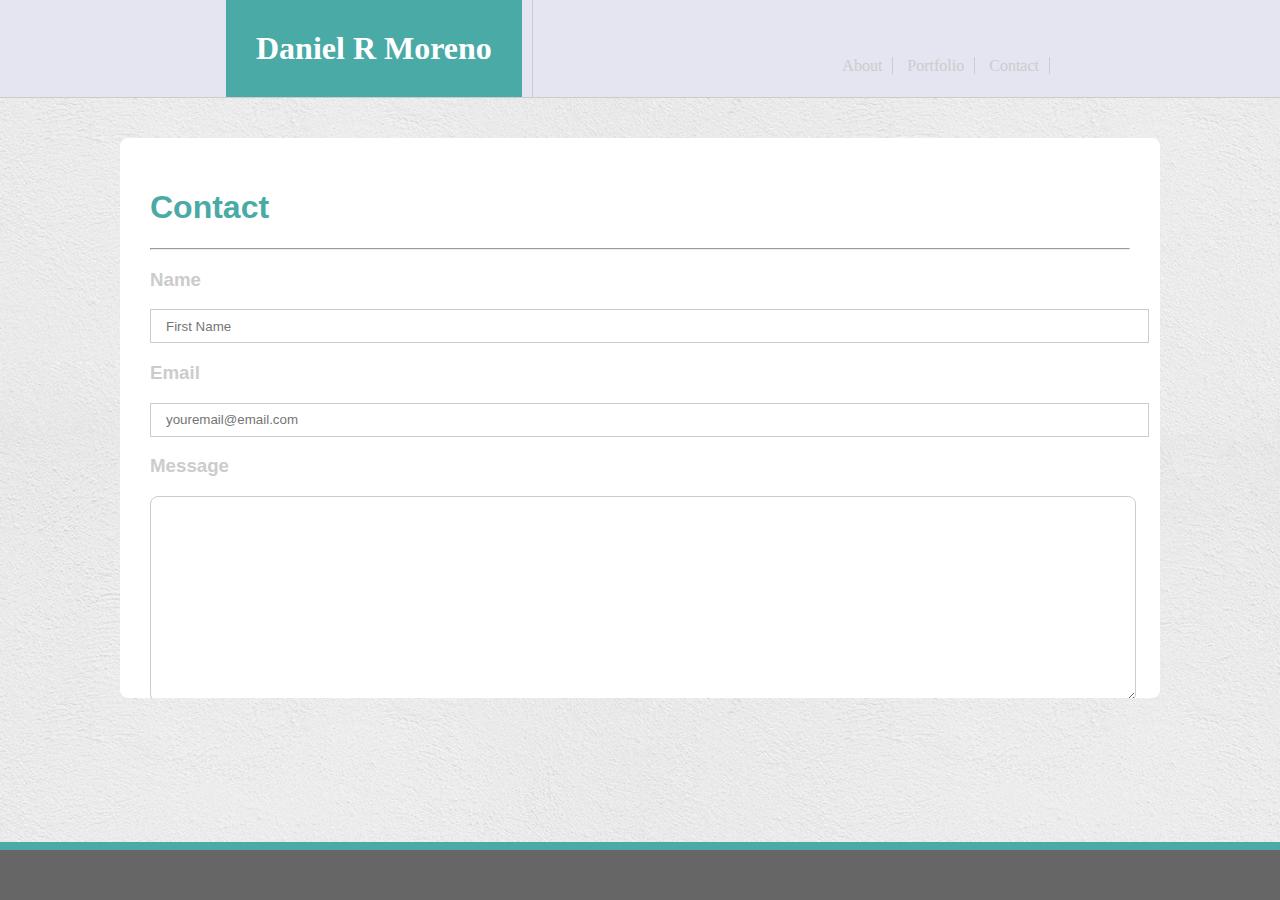
<file: contact.html>
<!DOCTYPE html>
<html>
<head>
    <title>Daniel R Moreno Contact</title>
    <link rel="stylesheet" type="text/css" href="css/styles.css" />
</head>

<body>
    <!-- nav with link in name, to index-->
     <div class="nav">
            <li><a href="./index.html"><h1>Daniel R Moreno</h1></a> </li>
        <ul>
            <li><a href="./index.html">About</a></li>
            <li><a href="./portfolio.html">Portfolio</a></li>
            <li><a href="./contact.html">Contact</a></li>
        </ul>
    </div>
    

    <div class="container">
        <h1>Contact</h1>
        <hr>
        <form action="">
            <h3>Name</h3>
            <input type="text" name="firstname" placeholder="First Name"><br>
            <h3>Email</h3>
            <input type="email" name="email" placeholder="youremail@email.com"><br>
            <h3>Message</h3>
            <textarea></textarea><br><br>
            <button>Submit</button>
        </form>
    </div>
    
    <footer>
    </footer>
</body>
</html>
</file>
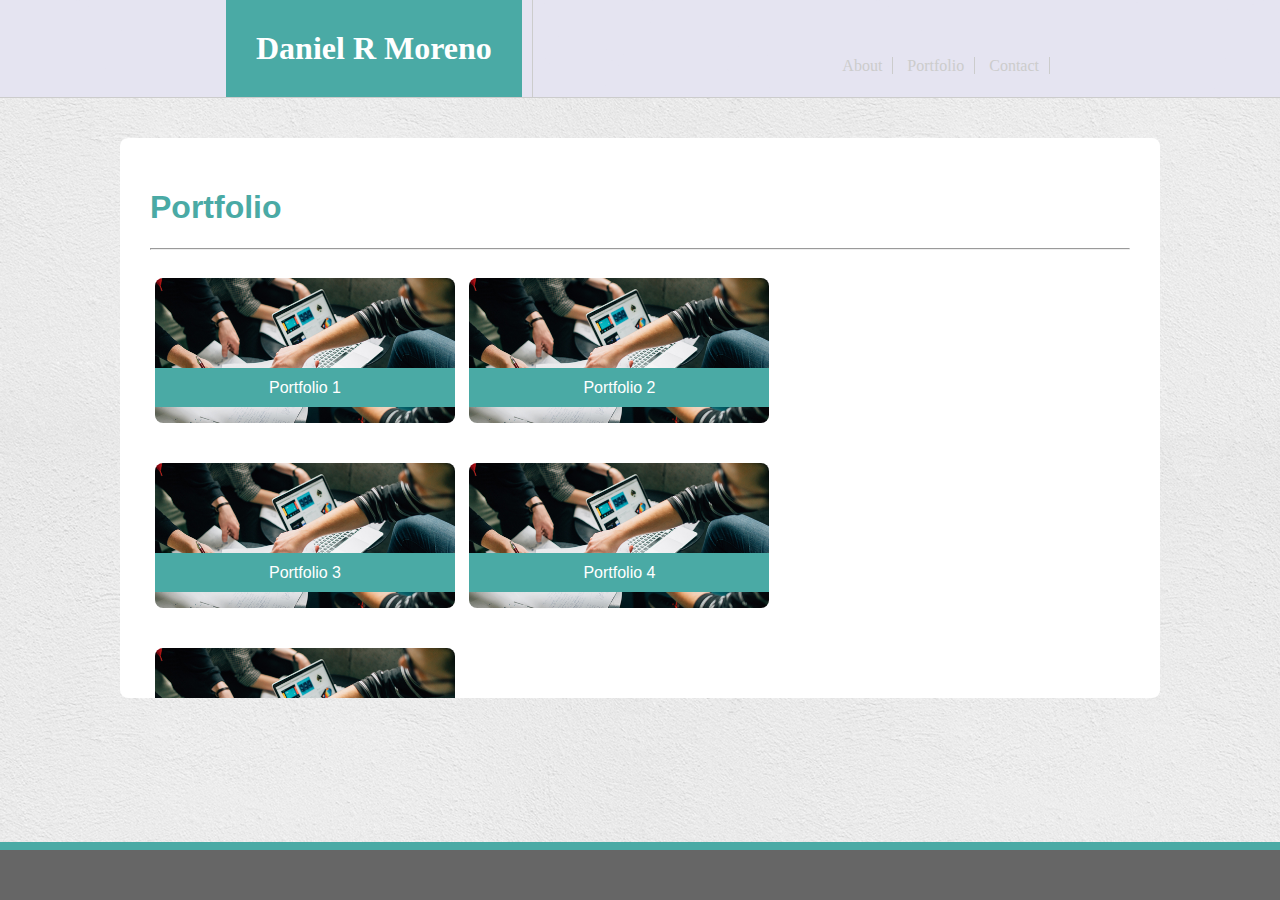
<file: portfolio.html>
<!DOCTYPE html>
<html>
<head>
    <title>Daniel R Moreno Portfolio</title>
    <link rel="stylesheet" type="text/css" href="css/styles.css" />
</head>

<body>
    <!-- nav with link in name, to index-->
     <div class="nav">
            <li><a href="./index.html"><h1>Daniel R Moreno</h1></a> </li>
        <ul>
            <li><a href="./index.html">About</a></li>
            <li><a href="./portfolio.html">Portfolio</a></li>
            <li><a href="./contact.html">Contact</a></li>
        </ul>
    </div>
    
    <div class="container">
        <h1>Portfolio</h1>
        <hr>
        <div class="container-block">
            <div class="element">            
                <div class="block-text">
                    <p>Portfolio 1</p>
                </div>
            </div>
            <div class="element">
                <div class="block-text">
                    <p>Portfolio 2</p>
                </div>
            </div>
            <div class="element"></div>
            <div class="element">            
                <div class="block-text">
                    <p>Portfolio 3</p>
                </div>
            </div>
            <div class="element">
                <div class="block-text">
                    <p>Portfolio 4</p>
                 </div>
            </div>
            <div class="element"></div>
            <div class="element">            
                <div class="block-text">
                    <p>Portfolio 5</p>
                </div>
            </div>
            <div class="element"></div>
            <div class="element"></div>
        </div>
    </div>
    
    <footer>
    </footer>
</body>
</html>
</file>
<file: css/styles.css>
body{
    font-family: 'Arial', 'Helvetica Neue', Helvetica, sans-serif; 
    padding: 0;
    margin: 0;
    background-image: url("../images/white_wall.png")
  }

  .nav{
    display: flex;
    flex-wrap: wrap;
    background: #e4e3f1fa;
    font-family: 'Georgia', Times, Times New Roman, serif;
    border-bottom: 1px solid #cccccc;
    
}
.nav h1{
    color: #ffffff;
    background: #4aaaa5;
    padding: 30px;
    margin: 0 0 0 216px;
}

.nav ul{
    margin-left: auto;
    margin-top: 57px;
    margin-right: 230px;
}
.nav li{
   display: inline;
   border-right: 1px solid #cccccc;
   padding-right: 10px;
   padding-left: 10px;
}

.nav a{
    text-decoration: none;
    color: #cccccc;
}
.nav a:hover { color: #4aaaa5; }

footer{
    position: absolute; 
    left: 0 ; right: 0; bottom: 0; 
    border-top: 8px solid #4aaaa5;
    display: block;
    background: #666666;
    height: 50px;
    width: 100%;
}
footer p{
    padding-top: 2px;
    text-align: center;
    color: #ffffff;
}

/* Container index */
.container{
    display: block;
    width: 980px;
    margin: 40px auto 40px auto;
    background: #ffffff;
    padding: 30px;
    border-radius: 8px;
    max-height: 500px;
    overflow: auto;
}
.about p{
   color: #666666;
}
.container h1{
    color: #4aaaa5;
}
.container img{
    float: left;
    padding-right: 20px;
}

.element{
 width: 300px;
 border-radius: 8px; 
 background-image: url("../images/portfolio.jpg");
 display: inline-block;
 background-position: center;
 background-size: cover;
 margin: 20px 5px 20px 5px;
}

.block-text {
    background: #4aaaa5;
    width: 100%;
    margin-top: 90px;
    text-align: center;
    color: #ffffff;
}
.block-text p{
    height: 28px;
    padding-top: 11px;
}

h3{
    color: #cccccc;
}
input{
    width: 100%;
    height: 30px;
    padding-left: 15px;
    border:1px solid #cccccc;
}
textarea{
    width: 100%;
    height: 200px;
    border-radius: 8px;
    border:1px solid #cccccc;
}
button{
    background: #4aaaa5;
    color: #ffffff;
    border: none;
    width: 120px;
    height: 50px;
    border-radius: 8px;
    font-size: 20px;
}
</file>
